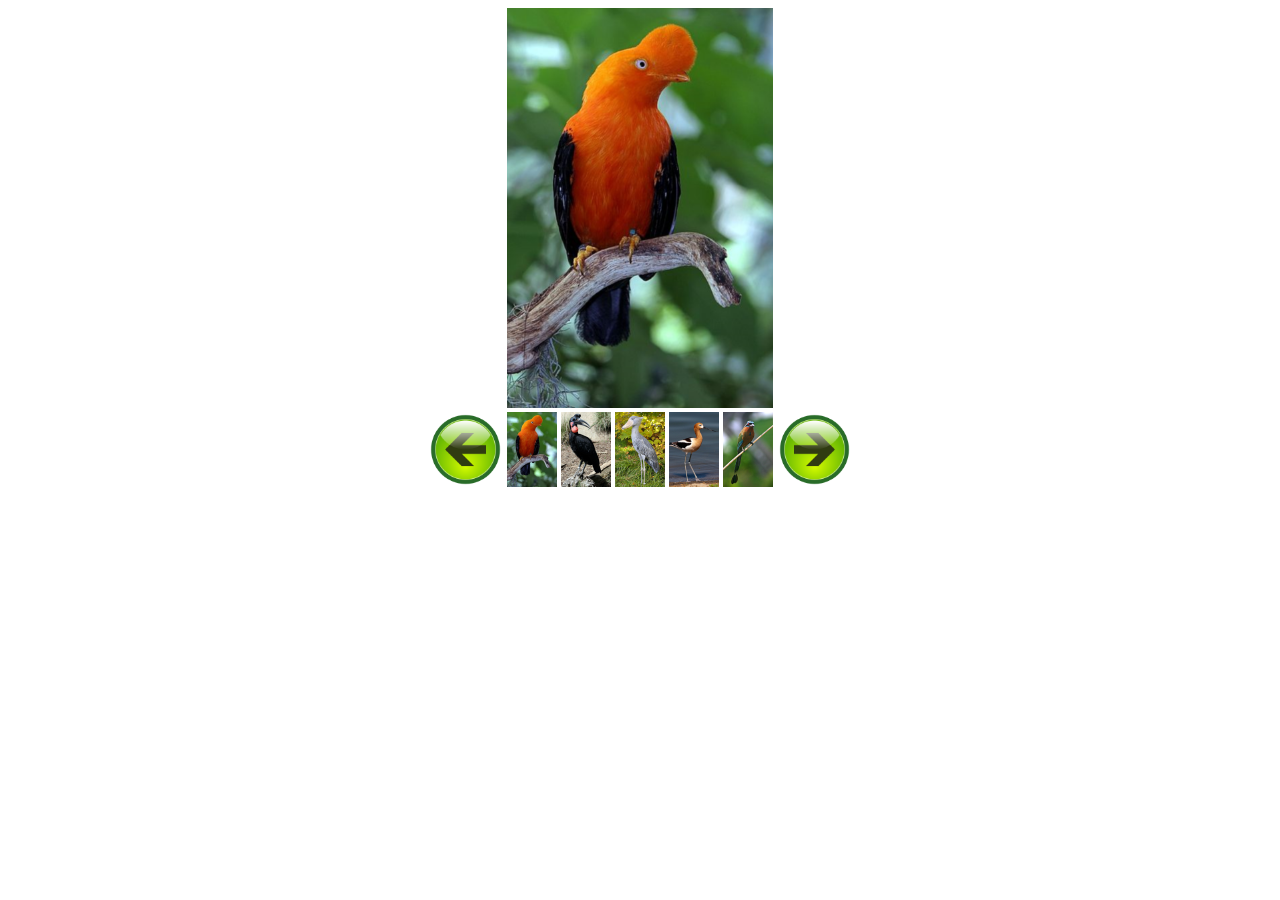
<file: index.html>
<!DOCTYPE html>
<html>

<head>
    <title>Carousel</title>
    <link href="./css/styles.css" rel="stylesheet">
    <script src="./js/carousel.js"></script>
</head>

<body>
    <!-- HTML to display the pictures -->
    <div class="carousel">
        <img src="pix3/birds01.png" alt="" id="bigpic" />
        <div class="thumbs">
            <img src="pix3/LeftArrow.png" alt="Previous" onclick="calcslide(-1)" >
            <img src="pix3/birds01.png" alt="" onclick="showbig(this.src)" />
            <img src="pix3/birds02.png" alt="" onclick="showbig(this.src)" />
            <img src="pix3/birds03.png" alt="" onclick="showbig(this.src)" />
            <img src="pix3/birds04.png" alt="" onclick="showbig(this.src)" />
            <img src="pix3/birds05.png" alt="" onclick="showbig(this.src)" />
            <img src="pix3/RightArrow.png" alt="Next" onclick="calcslide(1)">
        </div>
        <!-- End thumbs -->
    </div>
    <!-- End carousel -->
</body>

</html>
</file>
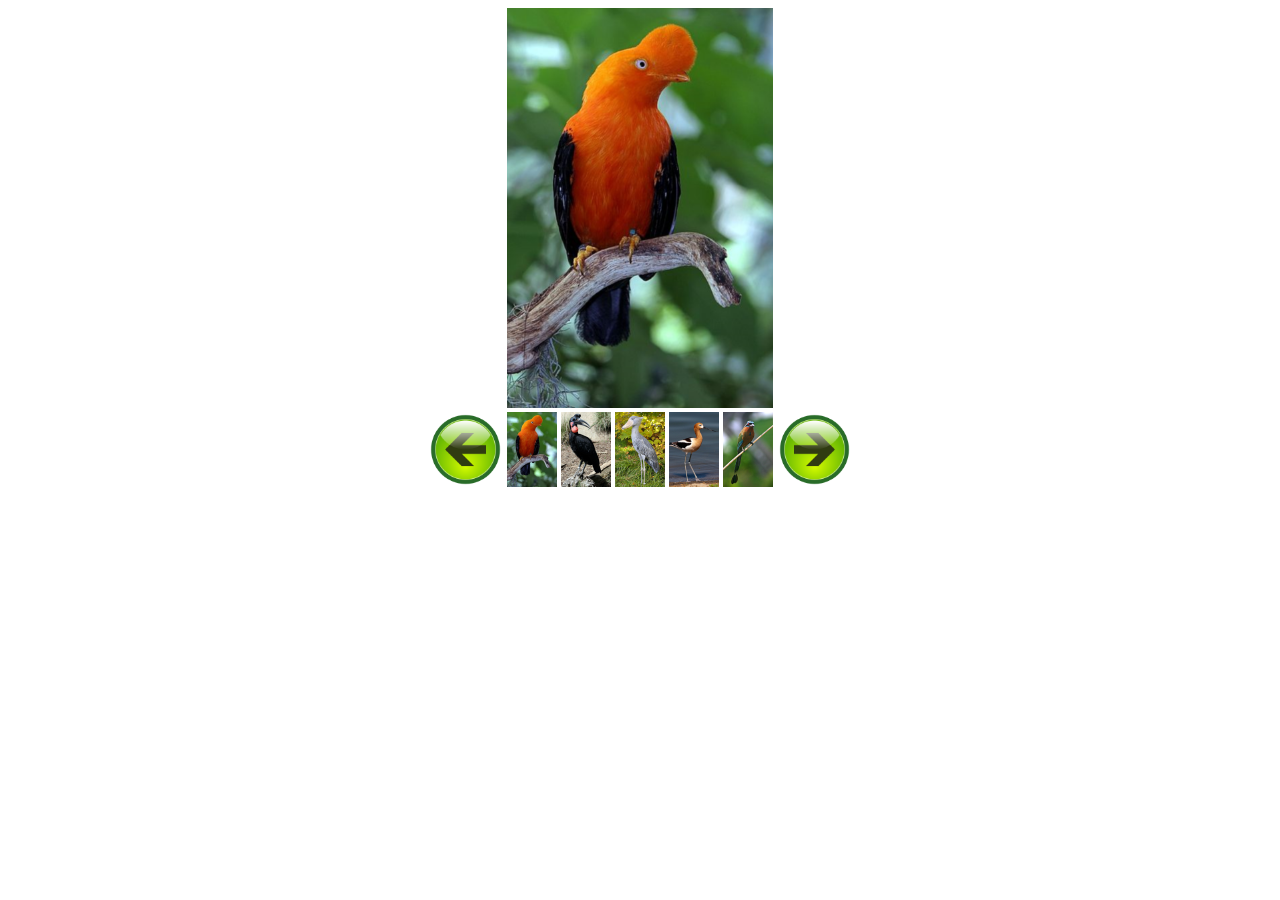
<file: Carousel.html>
<!DOCTYPE html>
<html>

<head>
    <title>Carousel</title>
    <link href="./css/styles.css" rel="stylesheet">
    <script src="./js/carousel.js"></script>
</head>

<body>
    <!-- HTML to display the pictures -->
    <div class="carousel">
        <img src="pix3/birds01.png" alt="" id="bigpic" />
        <div class="thumbs">
            <img src="pix3/LeftArrow.png" alt="Previous" onclick="calcslide(-1)" >
            <img src="pix3/birds01.png" alt="" onclick="showbig(this.src)" />
            <img src="pix3/birds02.png" alt="" onclick="showbig(this.src)" />
            <img src="pix3/birds03.png" alt="" onclick="showbig(this.src)" />
            <img src="pix3/birds04.png" alt="" onclick="showbig(this.src)" />
            <img src="pix3/birds05.png" alt="" onclick="showbig(this.src)" />
            <img src="pix3/RightArrow.png" alt="Next" onclick="calcslide(1)">
        </div>
        <!-- End thumbs -->
    </div>
    <!-- End carousel -->
</body>

</html>
</file>
<file: css/styles.css>
.carousel {
    text-align: center;
}

#bigpic {
    height: 400px;
}

.thumbs img {
    height: 75px;
}
</file>
